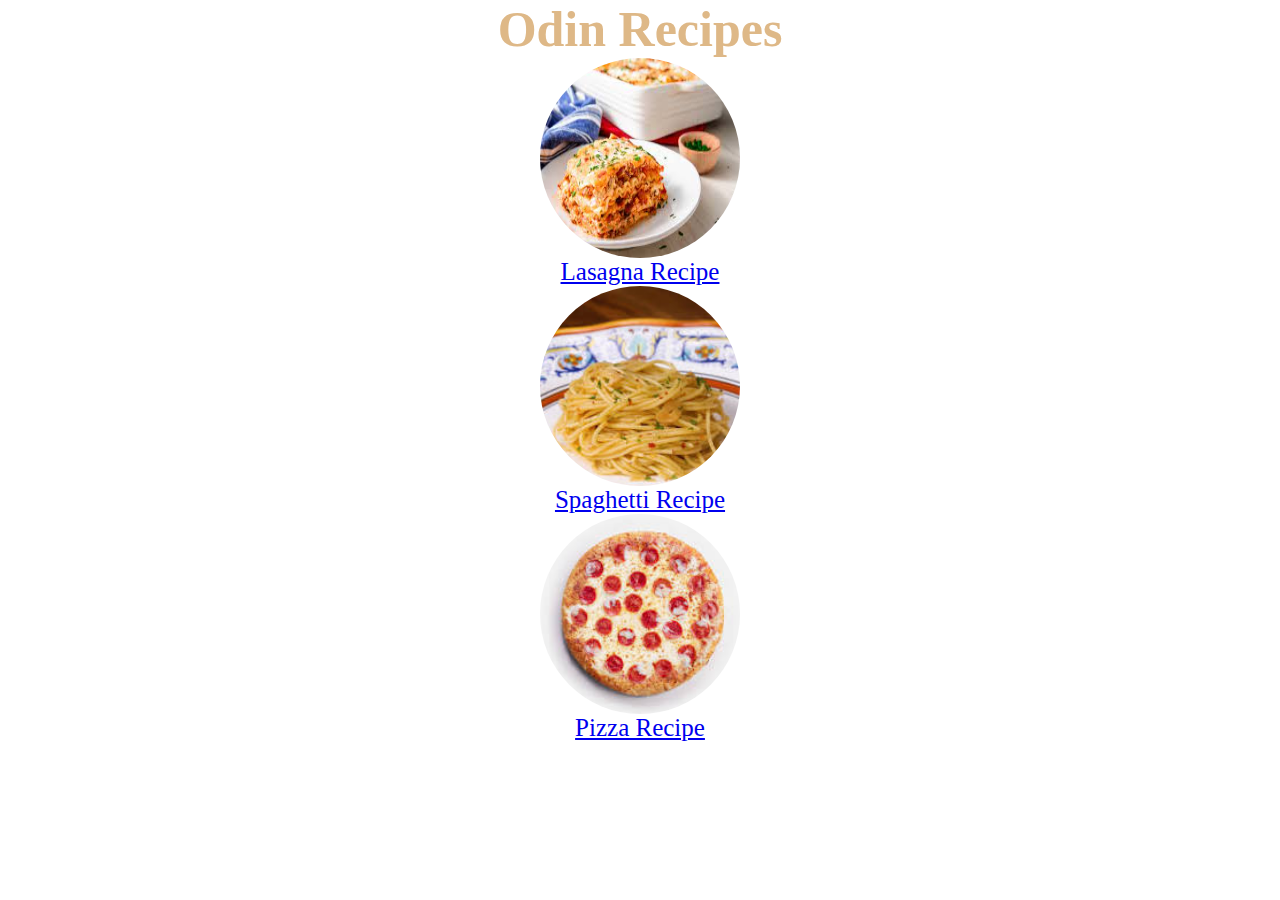
<file: index.html>
<!DOCTYPE html>
  <html lang="en">
    <head>
      <meta charset="utf-8">
      <title>Recipe Home Page</title>
      <link rel="stylesheet" href="styles.css">
    </head>
  <body>
    <h1 class="title">Odin Recipes</h1>
    <div class="recipe-list">
    <ul style="list-style: none;">
    <div class="index-image">
       <img class="images" src="images/lasagna.jpeg" width="150" alt="a picture of lasagna">
    </div>
      <li class="index-li">
        <a href="recipes/lasagna.html">Lasagna Recipe</a>
      </li>
      <div class="index-image">
       <img class="images" src="images/spaghetti.jpeg" width="150" alt="a picture of spaghetti">
      </div>
      <li class="index-li">
        <a href="recipes/spaghetti.html">Spaghetti Recipe</a>
      </li>
      <div class="index-image">
       <img class="images" src="images/pizza.jpeg" width="150" alt="a picture of a pizza">
      </div>
      <li class="index-li">
        <a href="recipes/pizza.html">Pizza Recipe</a>
      </li>
    </ul>
  </div>
  </body>
</html>
</file>
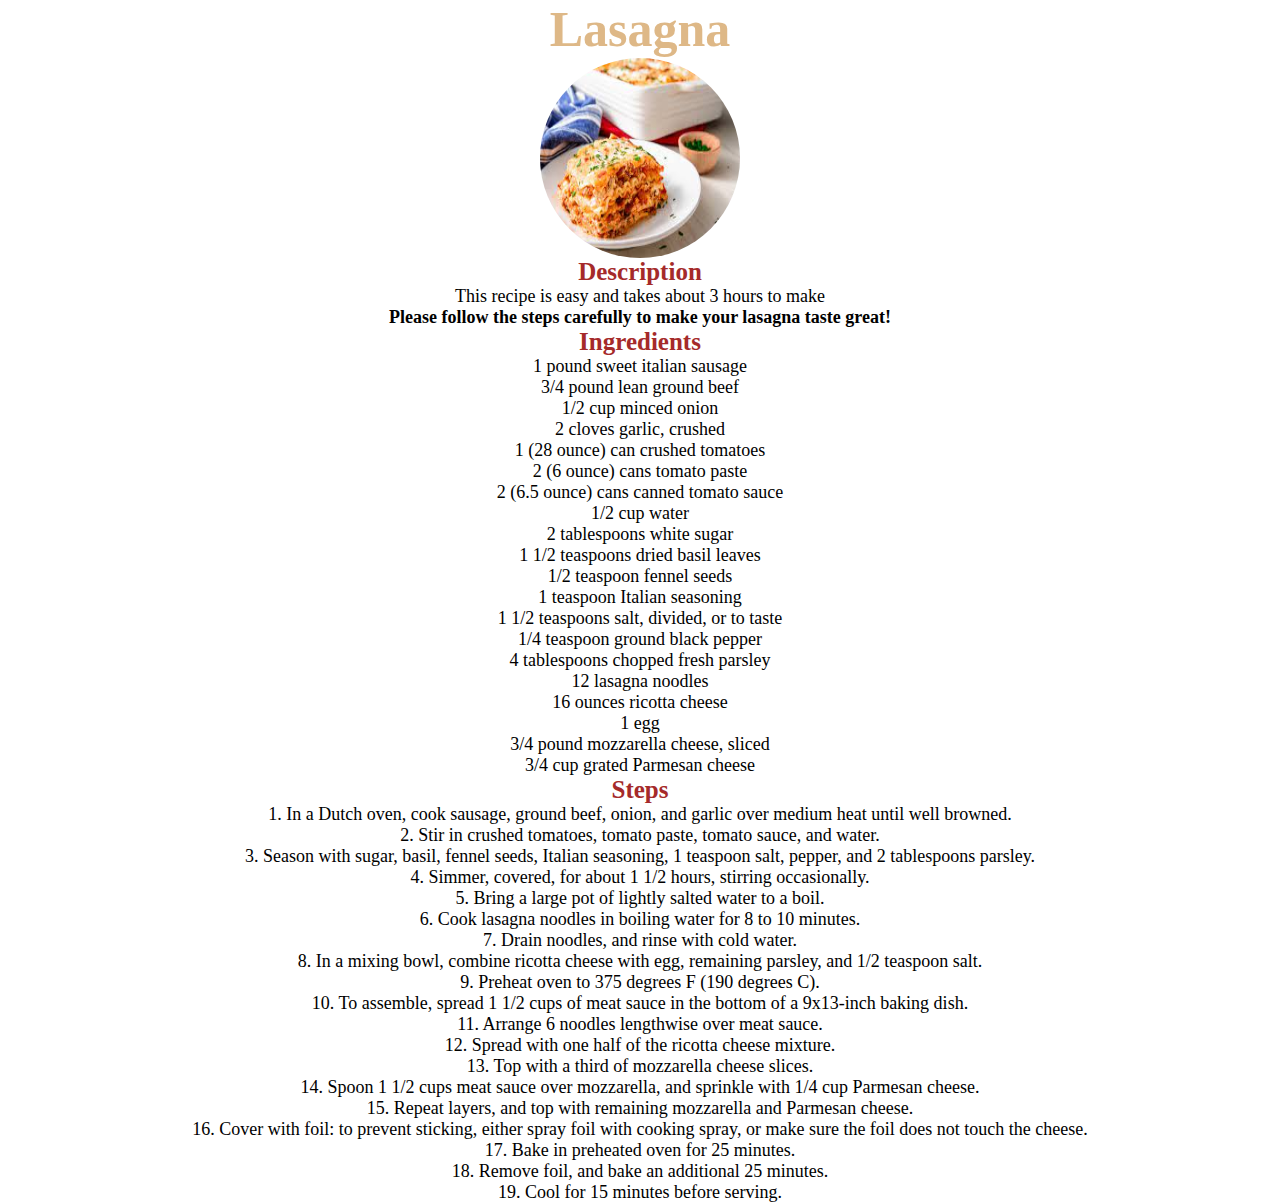
<file: recipes/lasagna.html>
<!DOCTYPE html>
<html lang="en">
    <head>
      <meta charset="utf-8">
      <title>Lasagna Recipe</title>
      <link rel="stylesheet" href="../styles.css">
    </head>
    <body>
      <h1 class="title">Lasagna</h1>
      <img src="../images/lasagna.jpeg" alt="a picture of some great lasagna" class="images">
      <h2 class="title-card description">Description</h2>
      <p class="make">This recipe is easy and takes about 3 hours to make</p>
      <p class="follow"><strong>Please follow the steps carefully to make your lasagna taste great!</strong></p>
      <h2 class="title-card ingredients">Ingredients</h2>
      <ul class="lists ingredients-list" style="list-style: none;">
        <li>1 pound sweet italian sausage</li>
        <li>3/4 pound lean ground beef</li>
        <li>1/2 cup minced onion</li>
        <li>2 cloves garlic, crushed</li>
        <li>1 (28 ounce) can crushed tomatoes</li>
        <li>2 (6 ounce) cans tomato paste</li>
        <li>2 (6.5 ounce) cans canned tomato sauce</li>
        <li>1/2 cup water</li>
        <li>2 tablespoons white sugar</li>
        <li>1 1/2 teaspoons dried basil leaves</li>
        <li>1/2 teaspoon fennel seeds</li>
        <li>1 teaspoon Italian seasoning</li>
        <li>1 1/2 teaspoons salt, divided, or to taste</li>
        <li>1/4 teaspoon ground black pepper</li>
        <li>4 tablespoons chopped fresh parsley</li>
        <li>12 lasagna noodles</li>
        <li>16 ounces ricotta cheese</li>
        <li>1 egg</li>
        <li>3/4 pound mozzarella cheese, sliced</li>
        <li>3/4 cup grated Parmesan cheese</li>
      </ul>
      <h2 class="title-card steps">Steps</h2>
      <ol class="lists steps-list-l">
        <li>1. In a Dutch oven, cook sausage, ground beef, onion, and garlic over medium heat until well browned.</li> 
        <li>2. Stir in crushed tomatoes, tomato paste, tomato sauce, and water.</li> 
        <li>3. Season with sugar, basil, fennel seeds, Italian seasoning, 1 teaspoon salt, pepper, and 2 tablespoons parsley.</li> 
        <li>4. Simmer, covered, for about 1 1/2 hours, stirring occasionally.</li> 
        <li>5. Bring a large pot of lightly salted water to a boil.</li> 
        <li>6. Cook lasagna noodles in boiling water for 8 to 10 minutes.</li> 
        <li>7. Drain noodles, and rinse with cold water.</li> 
        <li>8. In a mixing bowl, combine ricotta cheese with egg, remaining parsley, and 1/2 teaspoon salt.</li> 
        <li>9. Preheat oven to 375 degrees F (190 degrees C).</li>
        <li>10. To assemble, spread 1 1/2 cups of meat sauce in the bottom of a 9x13-inch baking dish.</li> 
        <li>11. Arrange 6 noodles lengthwise over meat sauce.</li> 
        <li>12. Spread with one half of the ricotta cheese mixture.</li>
        <li>13. Top with a third of mozzarella cheese slices.</li>
        <li>14. Spoon 1 1/2 cups meat sauce over mozzarella, and sprinkle with 1/4 cup Parmesan cheese.</li> 
        <li>15. Repeat layers, and top with remaining mozzarella and Parmesan cheese.</li> 
        <li>16. Cover with foil: to prevent sticking, either spray foil with cooking spray, or make sure the foil does not touch the cheese.</li> 
        <li>17. Bake in preheated oven for 25 minutes. 
        <li>18. Remove foil, and bake an additional 25 minutes.</li> 
        <li>19. Cool for 15 minutes before serving.</li> 
      </ol>
  </body>
</html>
</file>
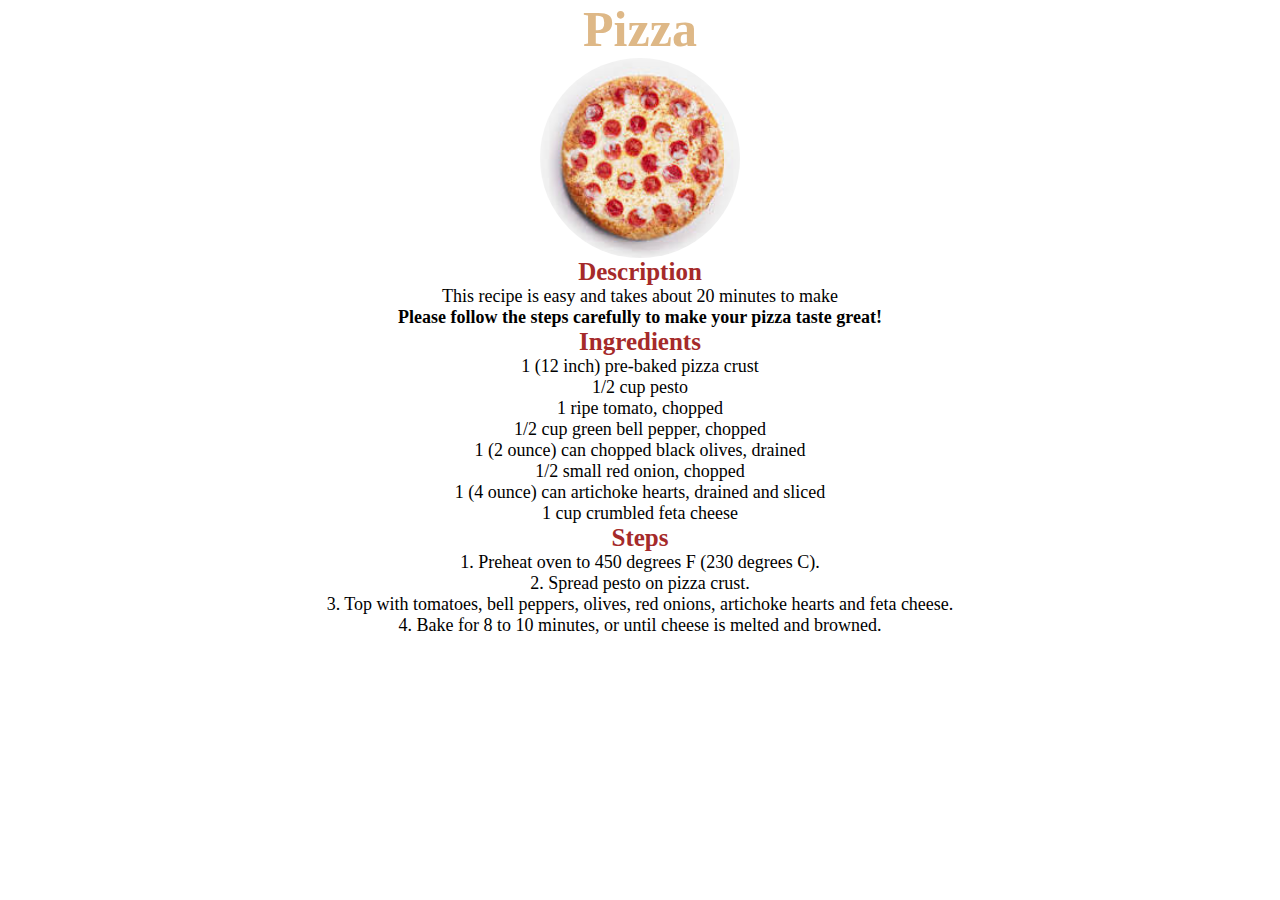
<file: recipes/pizza.html>
<!DOCTYPE html>
<html lang="en">
    <head>
      <meta charset="utf-8">
      <title>Pizza Recipe</title>
      <link rel="stylesheet" href="../styles.css">
    </head>
  <body>
    <h1 class="title">Pizza</h1>
    <img src="../images/pizza.jpeg" alt="a picture of pizza" class="images">
    <h2 class="title-card description">Description</h2>
    <p class="make">This recipe is easy and takes about 20 minutes to make</p>
    <p class="follow"><strong>Please follow the steps carefully to make your pizza taste great!</strong></p>
    <h2 class="title-card ingredients">Ingredients</h2>
    <ul class="lists ingredients-list" style="list-style: none;">
      <li>1 (12 inch) pre-baked pizza crust</li>
      <li>1/2 cup pesto</li>
      <li>1 ripe tomato, chopped</li>
      <li>1/2 cup green bell pepper, chopped</li>
      <li>1 (2 ounce) can chopped black olives, drained</li>
      <li>1/2 small red onion, chopped</li>
      <li>1 (4 ounce) can artichoke hearts, drained and sliced</li>
      <li>1 cup crumbled feta cheese</li>
    </ul>
    <h2 class="title-card steps">Steps</h2>
    <ol class="lists steps-list">
      <li>1. Preheat oven to 450 degrees F (230 degrees C).</li>
      <li>2. Spread pesto on pizza crust.</li> 
      <li>3. Top with tomatoes, bell peppers, olives, red onions, artichoke hearts and feta cheese.</li> 
      <li>4. Bake for 8 to 10 minutes, or until cheese is melted and browned.</li>
    </ol>
  </body>
</html>
</file>
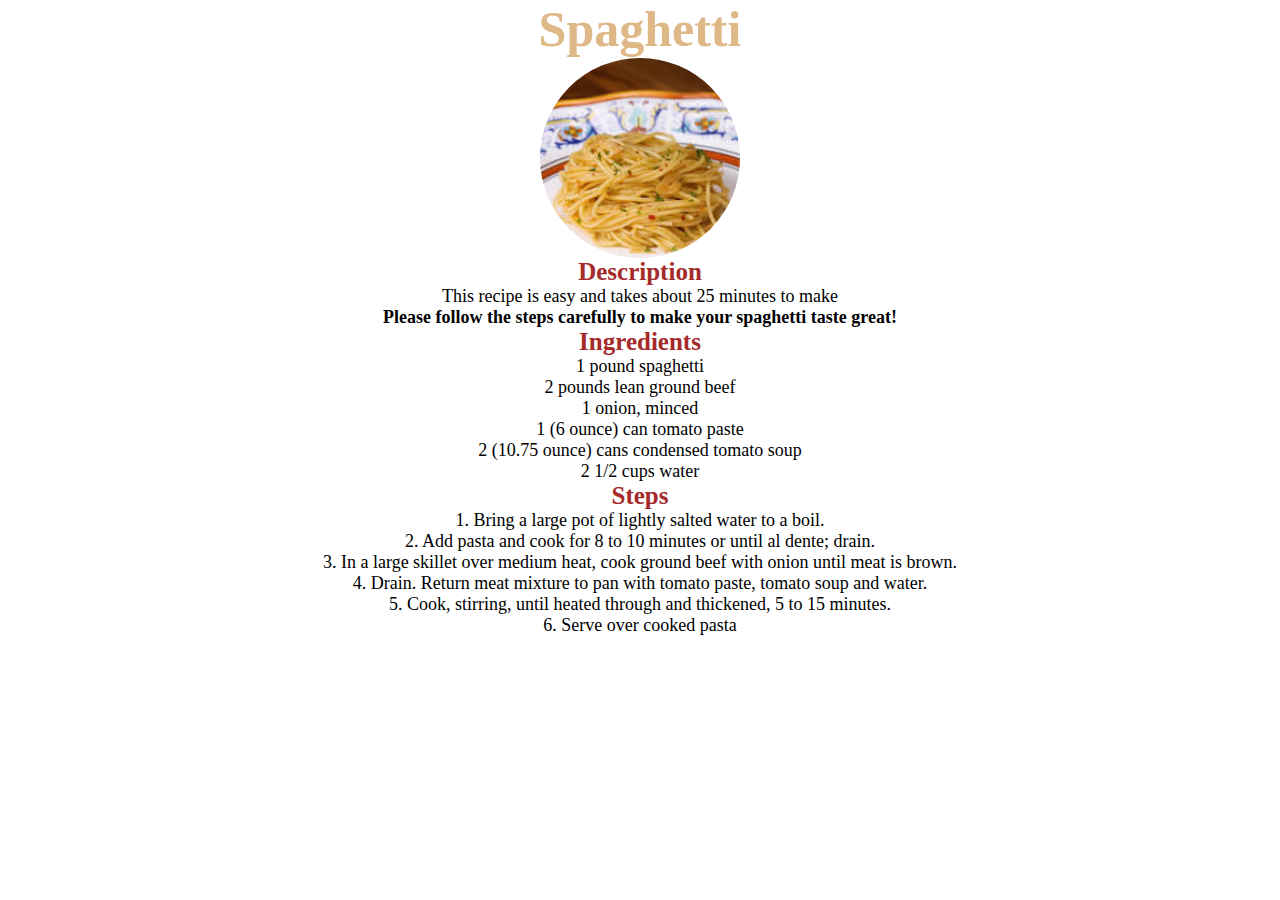
<file: recipes/spaghetti.html>
<!DOCTYPE html>
<html lang="eng">
    <head>
      <meta charset="utf-8">
      <title>Spaghetti Recipe</title>
      <link rel="stylesheet" href="../styles.css">
    </head>
  <body>
    <h1 class="title">Spaghetti</h1>
    <img src="../images/spaghetti.jpeg" alt="some great looking spaghetti" class="images">
    <h2 class="title-card description">Description</h2>
    <p class="make">This recipe is easy and takes about 25 minutes to make</p>
    <p class="follow"><strong>Please follow the steps carefully to make your spaghetti taste great!</strong></p>
    <h2 class="title-card ingredients">Ingredients</h2>
    <ul class="lists ingredients-list" style="list-style: none;">
      <li>1 pound spaghetti</li>
      <li>2 pounds lean ground beef</li>
      <li>1 onion, minced</li>
      <li>1 (6 ounce) can tomato paste</li>
      <li>2 (10.75 ounce) cans condensed tomato soup</li>
      <li>2 1/2 cups water</li>
    </ul>
    <h2 class="title-card steps">Steps</h2>
    <ol class="lists steps-list-s">
      <li>1. Bring a large pot of lightly salted water to a boil.</li> 
      <li>2. Add pasta and cook for 8 to 10 minutes or until al dente; drain.</li> 
      <li>3. In a large skillet over medium heat, cook ground beef with onion until meat is brown.</li> 
      <li>4. Drain. Return meat mixture to pan with tomato paste, tomato soup and water.</li> 
      <li>5. Cook, stirring, until heated through and thickened, 5 to 15 minutes.</li> 
      <li>6. Serve over cooked pasta</li> 
    </ol>
  </body>
</html>
</file>
<file: styles.css>
body,div,dl,dt,dd,ul,ol,li,h1,h2,h3,h4,h5,h6,pre,form,fieldset,input,textarea,p,blockquote,th,td 
    { 
        margin:0;
        padding:0;
    }
.title
    {
        text-align: center;
        font-size: 50px;
      
        color: burlywood;
        font-family: Georgia, 'Times New Roman', Times, serif;

    }
.index-li
    {
        text-align: center;
        font-size: 25px;
        color: blue;
        font-family: Georgia, 'Times New Roman', Times, serif;
        padding: 0%;
    }
.images
    {
        display: block;
        text-align: center;
        width: 50%;
        border-radius: 50%;
        width: 200px;
        height: 200px;
        margin: auto;
        display: block;
    }
.title-card
    {
        text-align: center;
        font-family: Georgia, 'Times New Roman', Times, serif;
        font-size: 25px;
        color: brown;
    }
.make, .follow
    {
        text-align: center;
        font-size: 18px;
        font-family: Georgia, 'Times New Roman', Times, serif;
    }
.lists
    {
        font-size: 18px;
        font-family: Georgia, 'Times New Roman', Times, serif;
        padding: 0%;
        text-align: center;
    }
</file>
